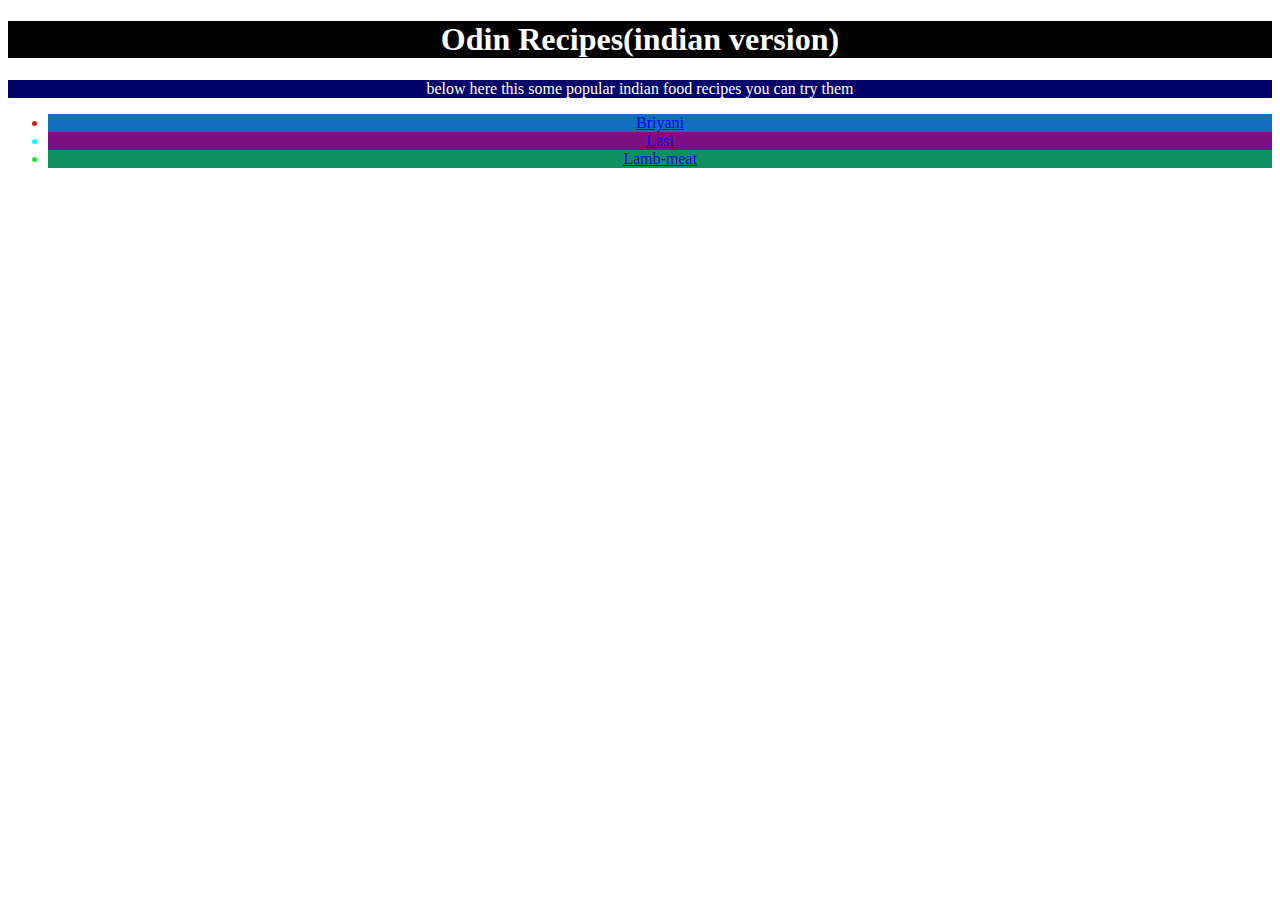
<file: index.html>
<!DOCTYPE html>
<html lang="en">
  <head>
    <meta charset="UTF-8">
    <title>My First Webpage</title>
    <link rel="stylesheet" href="style.css">
  </head>
  <body>
     <h1>Odin Recipes(indian version)</h1>
     <p>below here this some popular indian food recipes you can try them</p>
  <div class="big">
    <ul>
    <div class="one">
     <li><a href="./recipes/briyani.html">Briyani</a></li>
    </div>
    <div class="two">
     <li><a href="./recipes/lasi.html">Lasi</a></li>
    </div>
    <div class="three">
     <li><a href="./recipes/lamb-meat.html">Lamb-meat</a></li>
    </div>
   </ul>
  </div>
  </body>
</html>
</file>
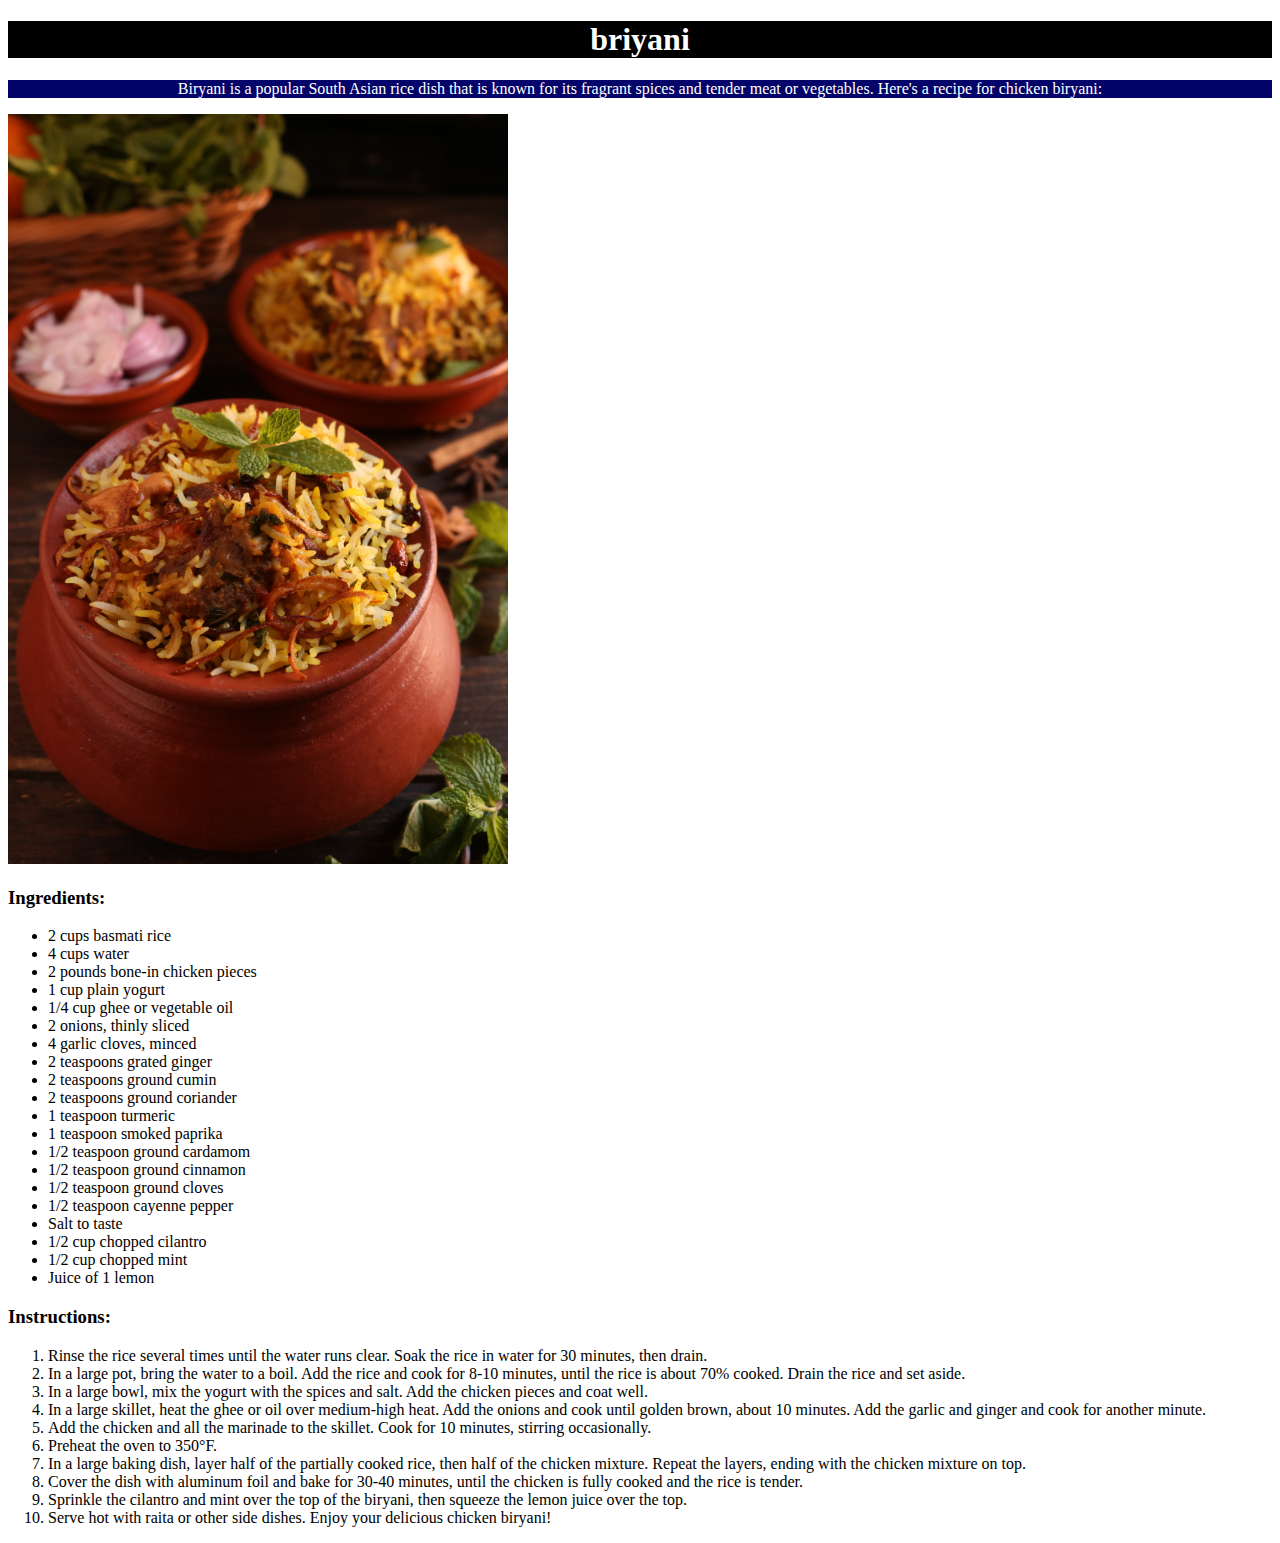
<file: recipes/briyani.html>
<!DOCTYPE html>
<html lang="en">
  <head>
    <meta charset="UTF-8">
    <title>My First Webpage</title>
    <link rel="stylesheet" href="../style.css">
  </head>
   
  <body>
    <h1>briyani</h1>
    <p>Biryani is a popular South Asian rice dish that is known for its fragrant spices and tender meat or vegetables. Here's a recipe for chicken biryani:</p>
    <img src="../images/briyani.jpg">
    <h3>Ingredients:</h3>
    <ul>
        <li>2 cups basmati rice</li>
        <li>4 cups water</li>
        <li>2 pounds bone-in chicken pieces</li>
        <li>1 cup plain yogurt</li>
        <li>1/4 cup ghee or vegetable oil</li>
        <li>2 onions, thinly sliced</li>
        <li>4 garlic cloves, minced</li>
        <li>2 teaspoons grated ginger</li>
        <li>2 teaspoons ground cumin</li>
        <li>2 teaspoons ground coriander</li>
        <li>1 teaspoon turmeric</li>
        <li>1 teaspoon smoked paprika</li>
        <li>1/2 teaspoon ground cardamom</li>
        <li>1/2 teaspoon ground cinnamon</li>
        <li>1/2 teaspoon ground cloves</li>
        <li>1/2 teaspoon cayenne pepper</li>
        <li>Salt to taste</li>
        <li>1/2 cup chopped cilantro</li>
        <li>1/2 cup chopped mint</li>
        <li>Juice of 1 lemon</li>
        
    </ul>
    <h3>Instructions:</h3>
    <ol>
        <li>Rinse the rice several times until the water runs clear. Soak the rice in water for 30 minutes, then drain.</li>
        <li>In a large pot, bring the water to a boil. Add the rice and cook for 8-10 minutes, until the rice is about 70% cooked. Drain the rice and set aside.</li>
        <li>In a large bowl, mix the yogurt with the spices and salt. Add the chicken pieces and coat well.</li>
        <li>In a large skillet, heat the ghee or oil over medium-high heat. Add the onions and cook until golden brown, about 10 minutes. Add the garlic and ginger and cook for another minute.</li>
        <li>Add the chicken and all the marinade to the skillet. Cook for 10 minutes, stirring occasionally.</li>
        <li>Preheat the oven to 350°F.</li>
        <li>In a large baking dish, layer half of the partially cooked rice, then half of the chicken mixture. Repeat the layers, ending with the chicken mixture on top.</li>
        <li>Cover the dish with aluminum foil and bake for 30-40 minutes, until the chicken is fully cooked and the rice is tender.</li>
        <li>Sprinkle the cilantro and mint over the top of the biryani, then squeeze the lemon juice over the top.</li>
        <li>Serve hot with raita or other side dishes. Enjoy your delicious chicken biryani!</li>
    </ol>
  </body>
</html>
</file>
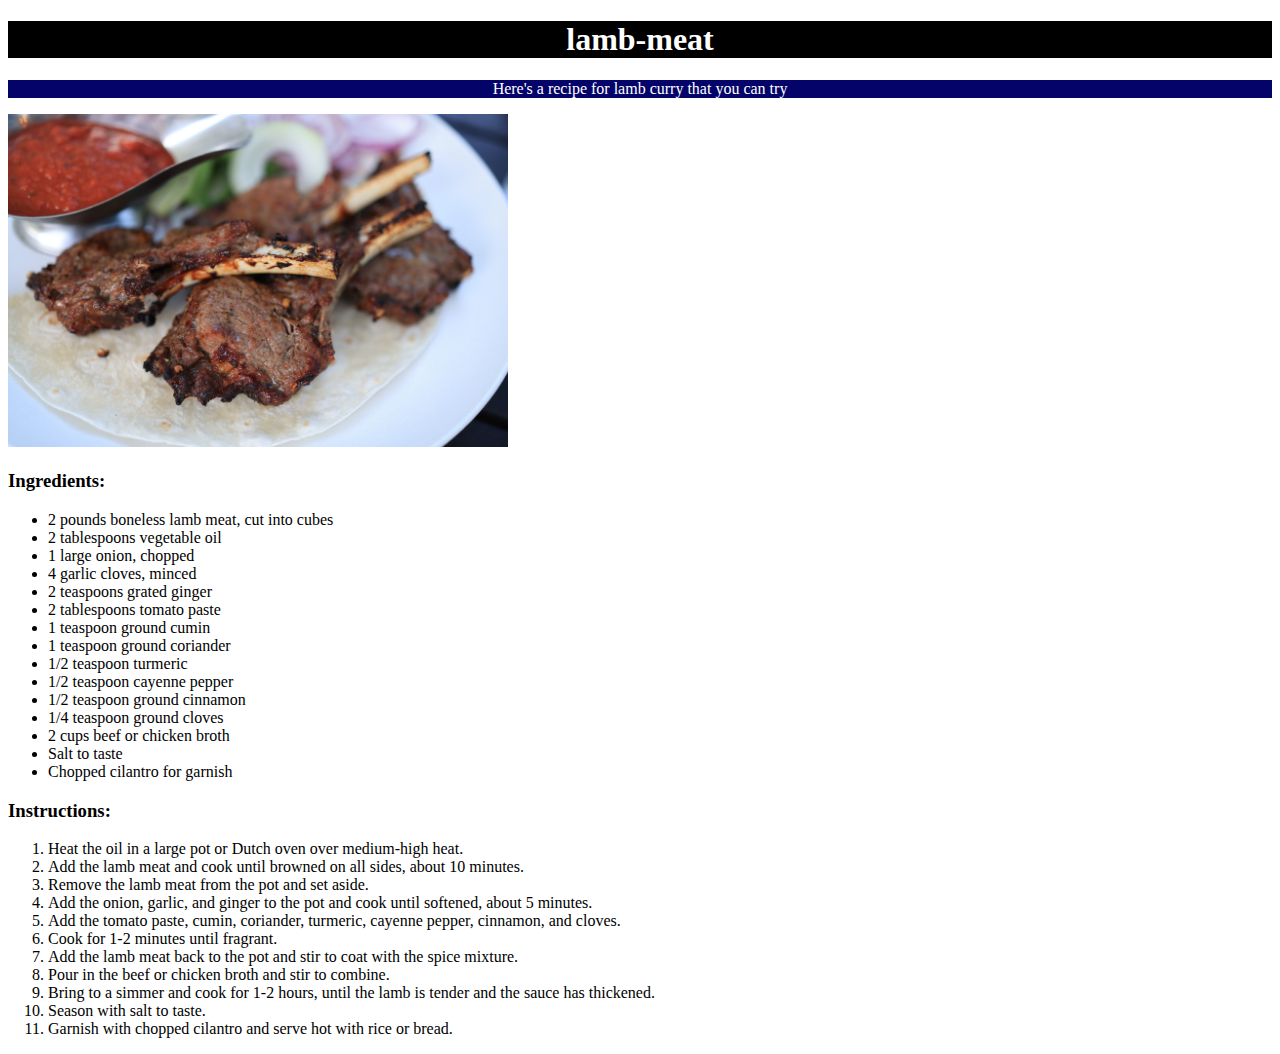
<file: recipes/lamb-meat.html>
<!DOCTYPE html>
<html lang="en">
  <head>
    <meta charset="UTF-8">
    <title>My First Webpage</title>
    <link rel="stylesheet" href="../style.css">
  </head>
    
  <body>
    <h1>lamb-meat</h1>
    <p>Here's a recipe for lamb curry that you can try</p>
    <img src="../images/lamb meat.jpg">
    <h3>Ingredients:</h3>
    <ul>
        <li>2 pounds boneless lamb meat, cut into cubes</li>
        <li>2 tablespoons vegetable oil</li>
        <li>1 large onion, chopped</li>
        <li>4 garlic cloves, minced</li>
        <li>2 teaspoons grated ginger</li>
        <li>2 tablespoons tomato paste</li>
        <li>1 teaspoon ground cumin</li>
        <li>1 teaspoon ground coriander</li>
        <li>1/2 teaspoon turmeric</li>
        <li>1/2 teaspoon cayenne pepper</li>
        <li>1/2 teaspoon ground cinnamon</li>
        <li>1/4 teaspoon ground cloves</li>
        <li>2 cups beef or chicken broth</li>
        <li>Salt to taste</li>
        <li>Chopped cilantro for garnish</li>
    </ul>
    <h3>Instructions:</h3>
    <ol>
        <li>Heat the oil in a large pot or Dutch oven over medium-high heat.</li>
        <li>Add the lamb meat and cook until browned on all sides, about 10 minutes.</li>
        <li>Remove the lamb meat from the pot and set aside.</li>
        <li>Add the onion, garlic, and ginger to the pot and cook until softened, about 5 minutes.</li>
        <li>Add the tomato paste, cumin, coriander, turmeric, cayenne pepper, cinnamon, and cloves.</li>
        <li>Cook for 1-2 minutes until fragrant.</li>
        <li>Add the lamb meat back to the pot and stir to coat with the spice mixture.</li>
        <li>Pour in the beef or chicken broth and stir to combine.</li>
        <li>Bring to a simmer and cook for 1-2 hours, until the lamb is tender and the sauce has thickened.</li>
        <li>Season with salt to taste.</li>
        <li>Garnish with chopped cilantro and serve hot with rice or bread.</li>
    </ol>
</file>
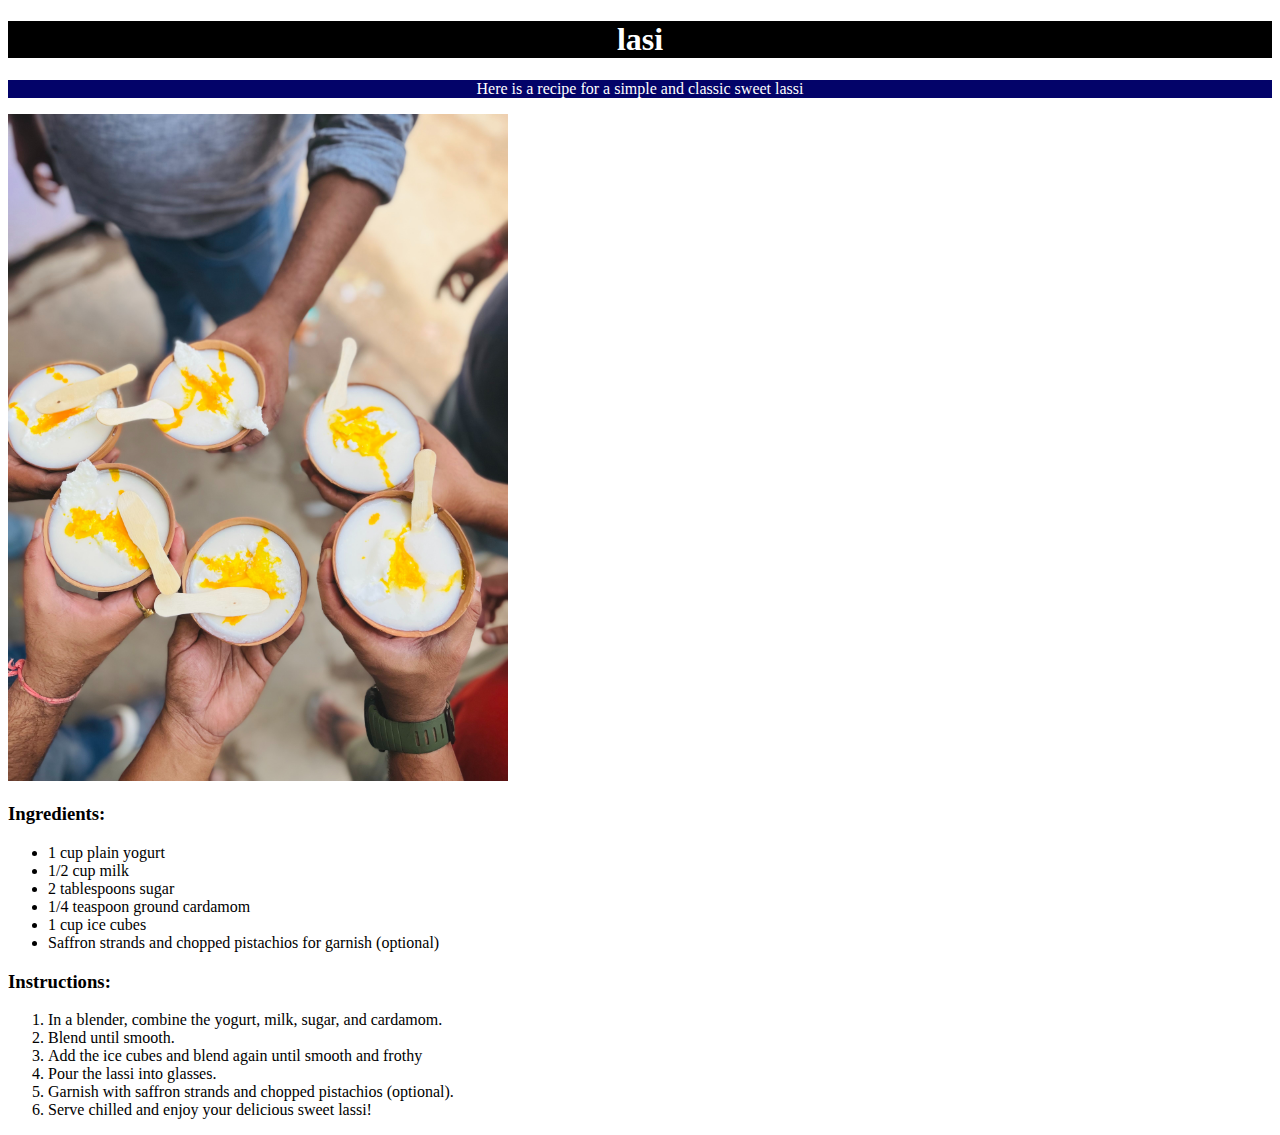
<file: recipes/lasi.html>
<!DOCTYPE html>
<html lang="en">
  <head>
    <meta charset="UTF-8">
    <title>My First Webpage</title>
    <link rel="stylesheet" href="../style.css">
  </head>
     
  <body>
    <h1>lasi</h1>
    <p>Here is a recipe for a simple and classic sweet lassi</p>
    <img src="../images/lasi.jpg">
    <h3>Ingredients:</h3>
    <ul>
        <li>1 cup plain yogurt</li>
        <li>1/2 cup milk</li>
        <li>2 tablespoons sugar</li>
        <li>1/4 teaspoon ground cardamom</li>
        <li>1 cup ice cubes</li>
        <li>Saffron strands and chopped pistachios for garnish (optional)</li>
    </ul>
    <h3>Instructions:</h3>
    <ol>
        <li>In a blender, combine the yogurt, milk, sugar, and cardamom.</li>
        <li>Blend until smooth.</li>
        <li>Add the ice cubes and blend again until smooth and frothy</li>
        <li>Pour the lassi into glasses.</li>
        <li>Garnish with saffron strands and chopped pistachios (optional).</li>
        <li>Serve chilled and enjoy your delicious sweet lassi!</li>
    </ol>
</file>
<file: style.css>
h1 {
    text-align: center;
    background-color: black;
    color: #ffffff;
}
p {
    background-color: rgb(3, 3, 105);
    color: rgb(255, 255, 255);
    text-align: center;
}
.one {
    color: #d41b1b;
    text-align: center;
    background-color: rgb(19, 111, 192);
}
.two {
    color: aqua;
    text-align: center;
    background-color: rgb(127, 16, 131);
}
.three {
    color: rgb(28, 230, 55);
    text-align: center;
    background-color: rgb(15, 146, 96);
}
img {
    width: 500px;
    height: auto;
}
</file>
